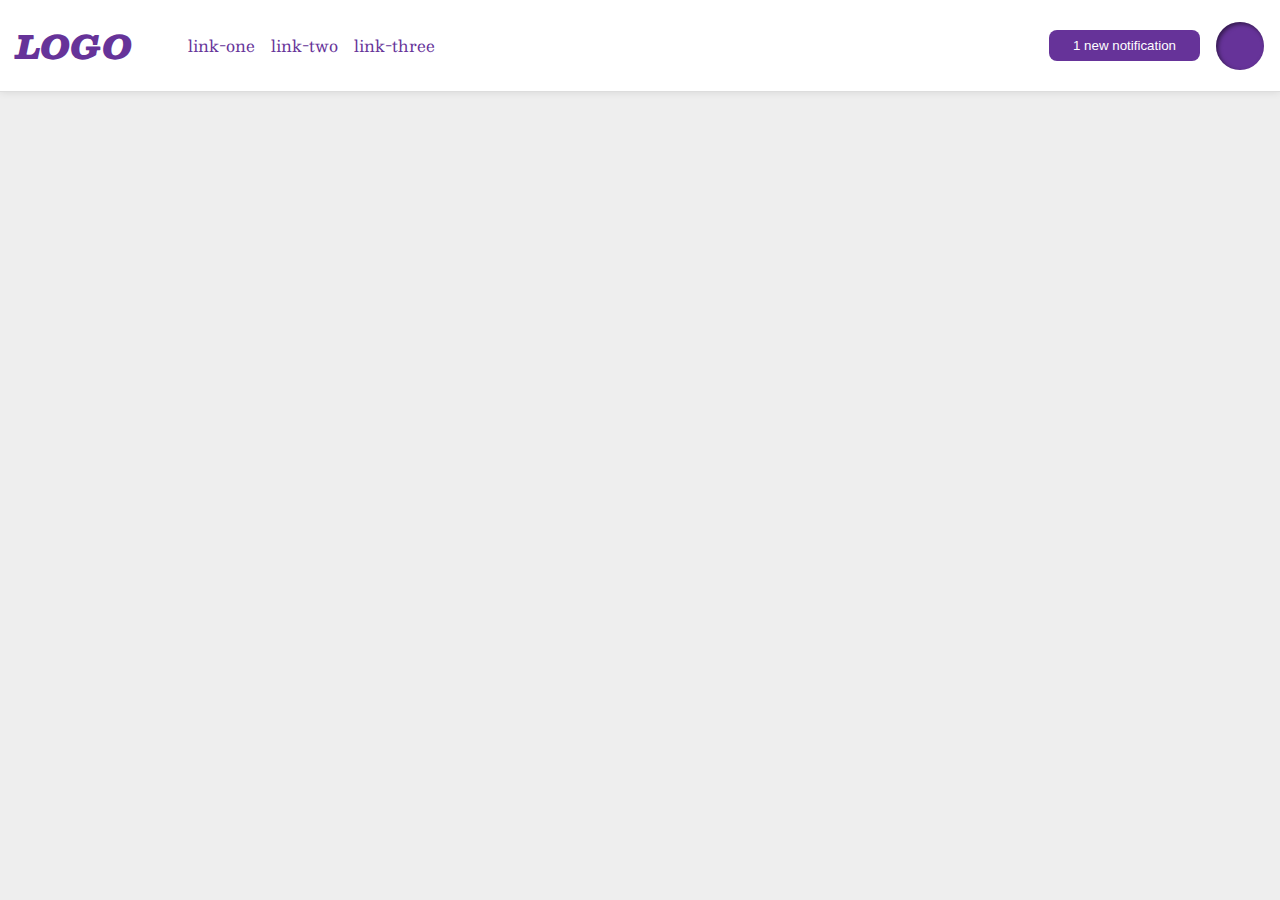
<file: foundations/flex/03-flex-header-2/index.html>
<!DOCTYPE html>
<html lang="en">
  <head>
    <meta charset="UTF-8">
    <meta http-equiv="X-UA-Compatible" content="IE=edge">
    <meta name="viewport" content="width=device-width, initial-scale=1.0">
    <title>Flex Header 2</title>
    <link rel="stylesheet" href="style.css">
  </head>
  
  <body>
    <div class="header">
      <div class="left">

        <div class="logo">
          LOGO
        </div>
        <ul class="links">
          <li><a href="https://google.com">link-one</a></li>
          <li><a href="https://google.com">link-two</a></li>
          <li><a href="https://google.com">link-three</a></li>
        </ul>
      </div>
      <div class="right">
        
        <button class="notifications">
          1 new notification
        </button>
        <div class="profile-image"></div>
      </div>
    </div>
  </body>
</html>
</file>
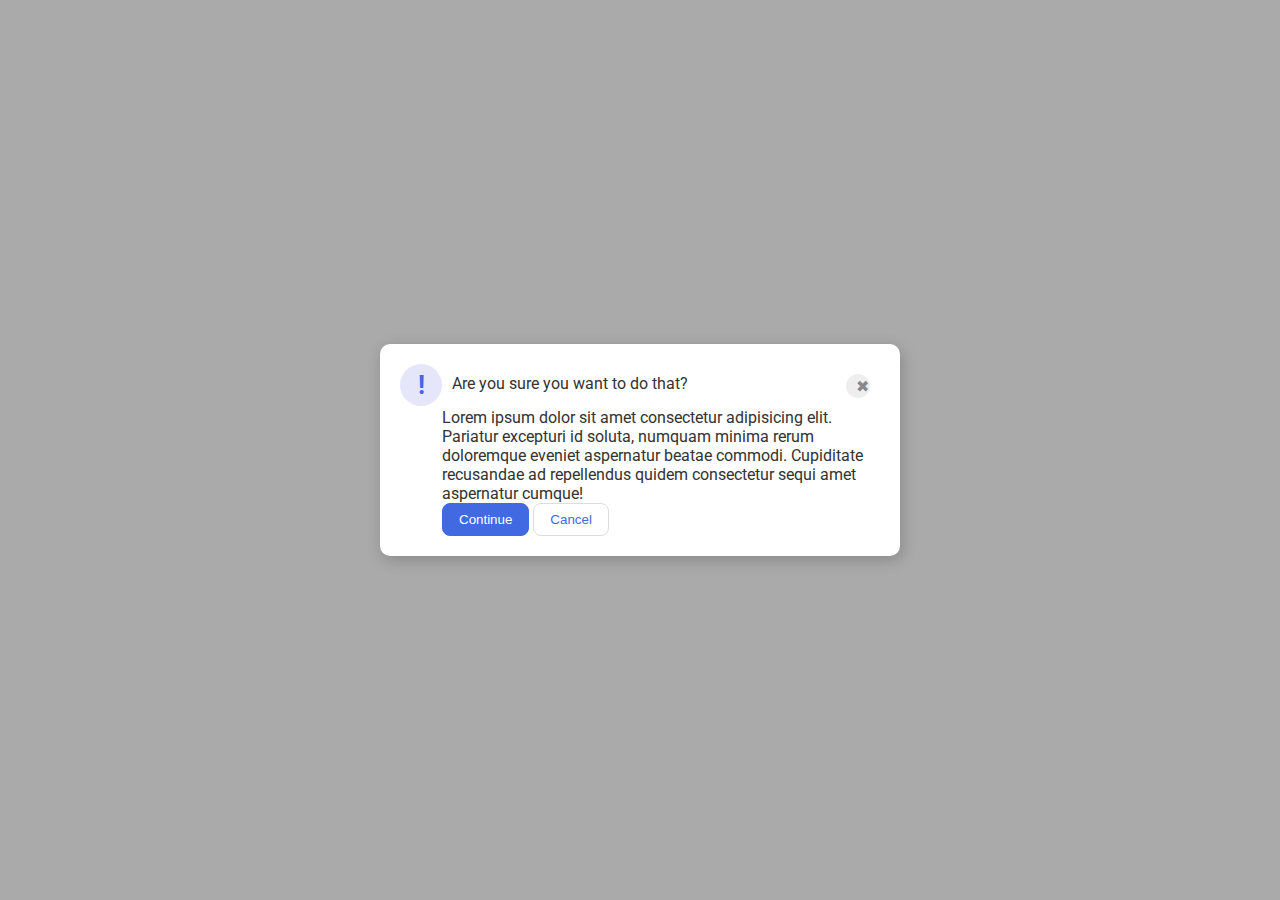
<file: foundations/flex/05-flex-modal/index.html>
<!DOCTYPE html>
<html lang="en">
  <head>
    <meta charset="UTF-8">
    <meta http-equiv="X-UA-Compatible" content="IE=edge">
    <meta name="viewport" content="width=device-width, initial-scale=1.0">
    <link rel="stylesheet" href="style.css">
    <title>Modal</title>
  </head>
  <body>
    <div class="modal">
      <div class="icon">!</div>
      <div class="left">

        <div class="header">Are you sure you want to do that?
        <button class="close-button">✖</button></div>
        <div class="text">Lorem ipsum dolor sit amet consectetur adipisicing elit. Pariatur excepturi id soluta, numquam minima rerum doloremque eveniet aspernatur beatae commodi. Cupiditate recusandae ad repellendus quidem consectetur sequi amet aspernatur cumque!</div>
        <button class="continue">Continue</button>
        <button class="cancel">Cancel</button>
      </div>
    </div>
  </body>
</html>
</file>
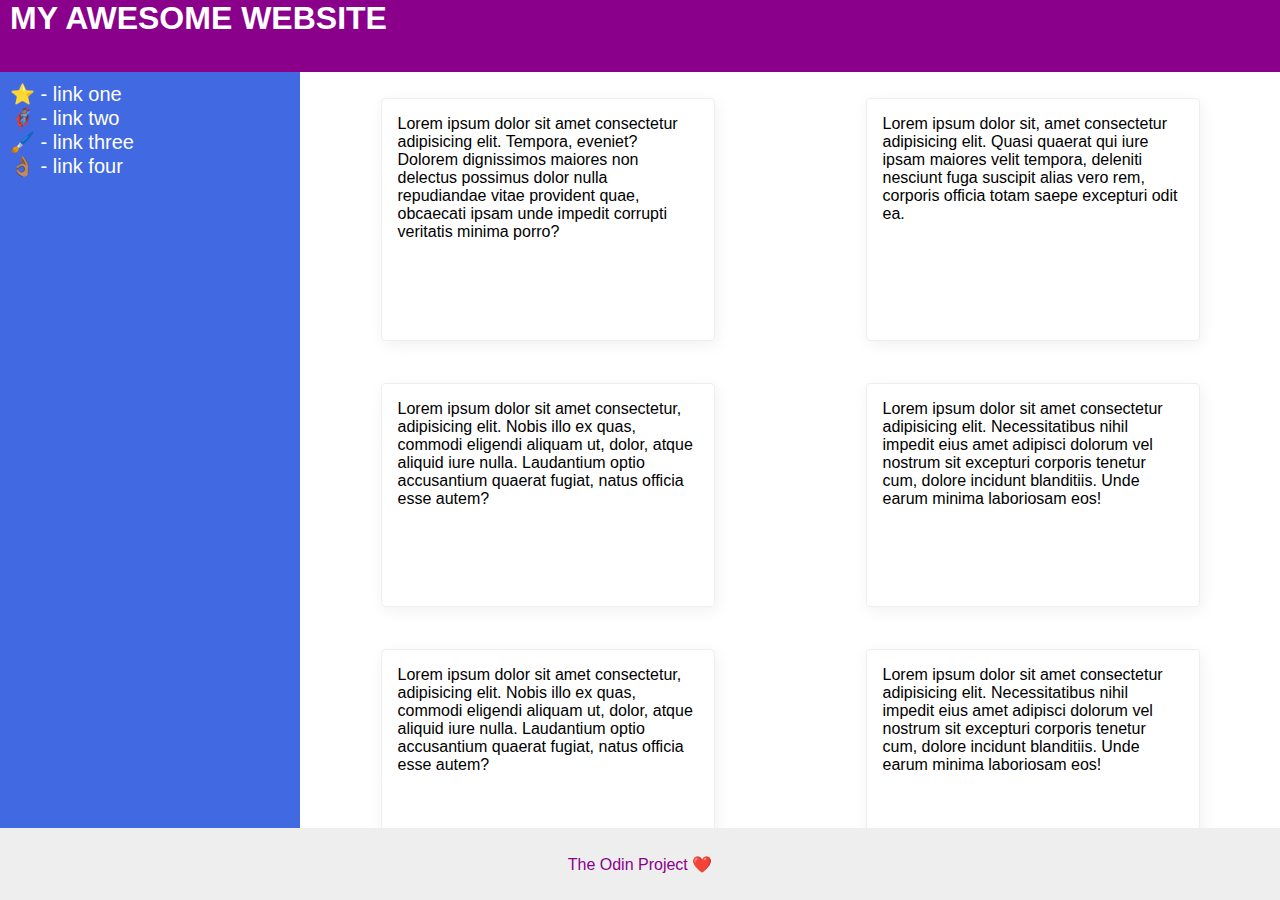
<file: foundations/flex/07-flex-layout-2/index.html>
<!DOCTYPE html>
<html lang="en">
  <head>
    <meta charset="UTF-8">
    <meta http-equiv="X-UA-Compatible" content="IE=edge">
    <meta name="viewport" content="width=device-width, initial-scale=1.0">
    <title>The Holy Grail</title>
    <link rel="stylesheet" href="style.css">
  </head>
  <body>
    <div class="header">
      MY AWESOME WEBSITE
    </div>
    <div class="content">


      <div class="sidebar">
        <ul>
          <li><a href="#">⭐ - link one</a></li>
          <li><a href="#">🦸🏽‍♂️ - link two</a></li>
          <li><a href="#">🖌️ - link three</a></li>
          <li><a href="#">👌🏽 - link four</a></li>
        </ul>
      </div>
      <div class="container">
        
      <div class="card">Lorem ipsum dolor sit amet consectetur adipisicing elit. Tempora, eveniet? Dolorem dignissimos maiores non delectus possimus dolor nulla repudiandae vitae provident quae, obcaecati ipsam unde impedit corrupti veritatis minima porro?</div>
      <div class="card">Lorem ipsum dolor sit, amet consectetur adipisicing elit. Quasi quaerat qui iure ipsam maiores velit tempora, deleniti nesciunt fuga suscipit alias vero rem, corporis officia totam saepe excepturi odit ea.</div>
      <div class="card">Lorem ipsum dolor sit amet consectetur, adipisicing elit. Nobis illo ex quas, commodi eligendi aliquam ut, dolor, atque aliquid iure nulla. Laudantium optio accusantium quaerat fugiat, natus officia esse autem?</div>
      <div class="card">Lorem ipsum dolor sit amet consectetur adipisicing elit. Necessitatibus nihil impedit eius amet adipisci dolorum vel nostrum sit excepturi corporis tenetur cum, dolore incidunt blanditiis. Unde earum minima laboriosam eos!</div>
      <div class="card">Lorem ipsum dolor sit amet consectetur, adipisicing elit. Nobis illo ex quas, commodi eligendi aliquam ut, dolor, atque aliquid iure nulla. Laudantium optio accusantium quaerat fugiat, natus officia esse autem?</div>
      <div class="card">Lorem ipsum dolor sit amet consectetur adipisicing elit. Necessitatibus nihil impedit eius amet adipisci dolorum vel nostrum sit excepturi corporis tenetur cum, dolore incidunt blanditiis. Unde earum minima laboriosam eos!</div>
    </div>
    </div>
    <div class="footer">
      The Odin Project ❤️
    </div>
  </body>
</html>
</file>
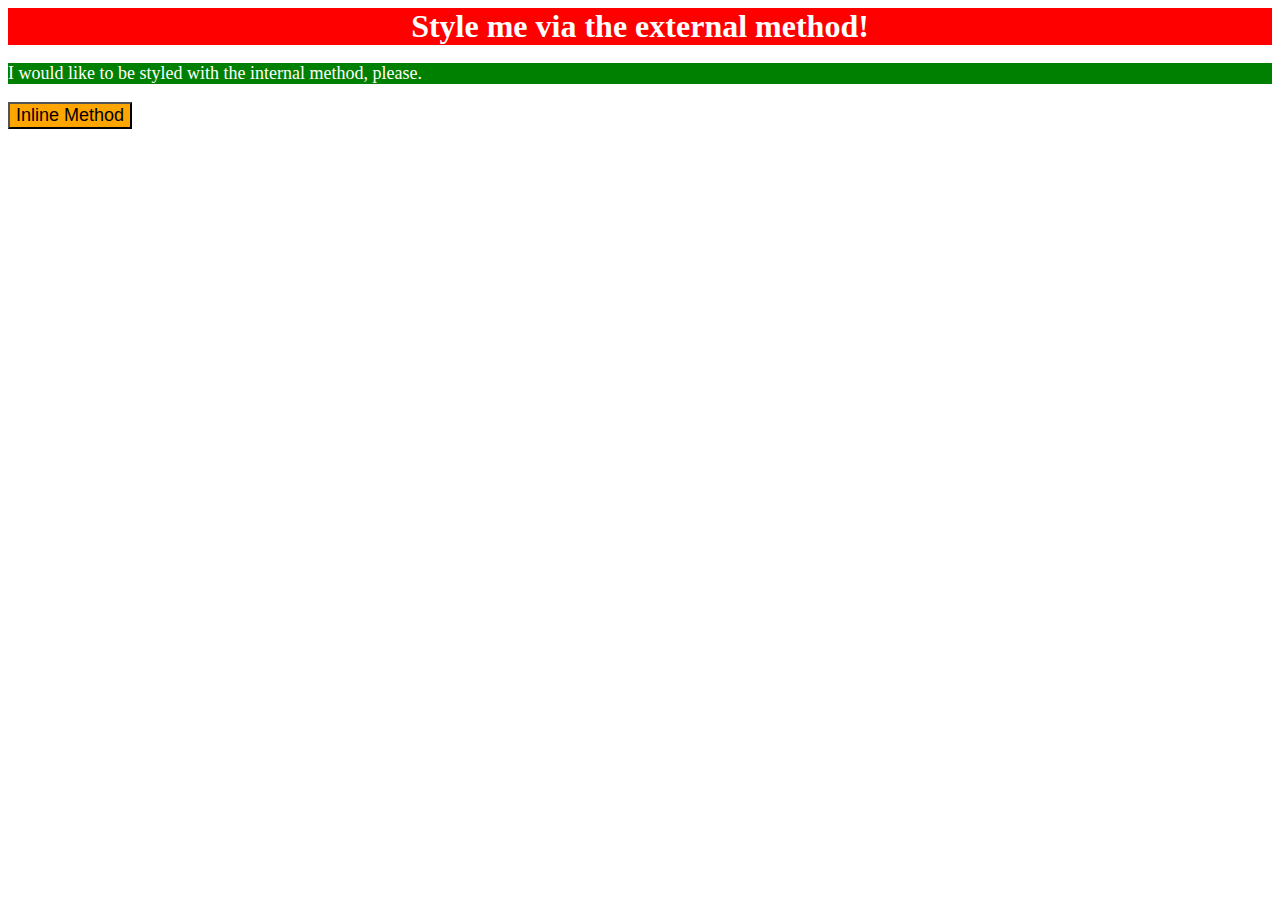
<file: foundations/intro-to-css/01-css-methods/index.html>
<!DOCTYPE html>
<html lang="en">
  <head>
    <meta charset="UTF-8">
    <meta http-equiv="X-UA-Compatible" content="IE=edge">
    <meta name="viewport" content="width=device-width, initial-scale=1.0">
    <link rel="stylesheet" href="./style.css">
    <style>
      p{
        background-color: green;
        color: white;
        font-size: 18px;
      }
    </style>
    <title>Methods for Adding CSS</title>
  </head>
  <body>
    <div>Style me via the external method!</div>
    <p>I would like to be styled with the internal method, please.</p>
    <button style="background-color: orange;font-size: 18px;">Inline Method</button>
  </body>
</html>
</file>
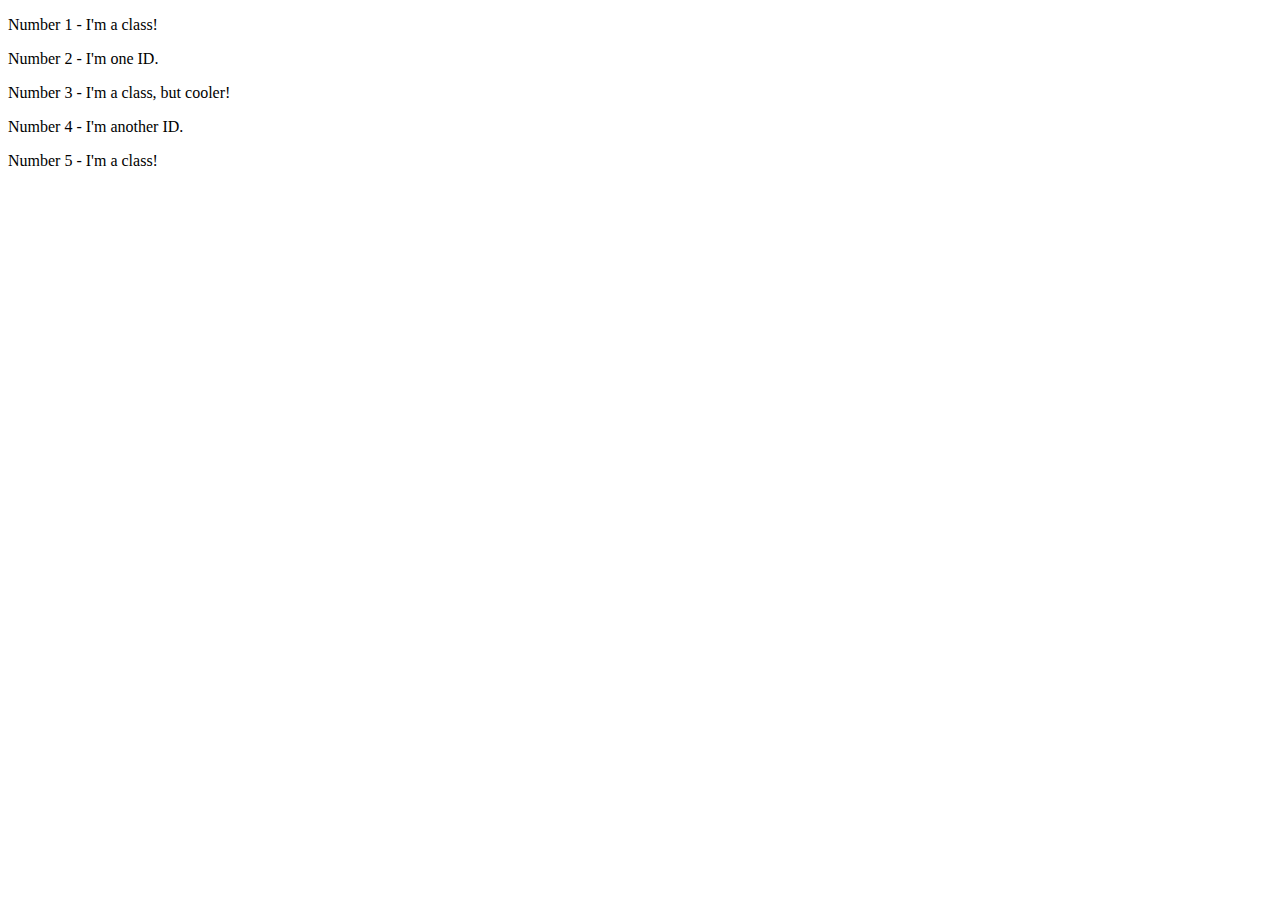
<file: foundations/intro-to-css/02-class-id-selectors/index.html>
<!DOCTYPE html>
<html lang="en">
  <head>
    <meta charset="UTF-8">
    <meta http-equiv="X-UA-Compatible" content="IE=edge">
    <meta name="viewport" content="width=device-width, initial-scale=1.0">
    <title>Class and ID Selectors</title>
    <link rel="stylesheet" href="style.css">
  </head>
  <body>
    <p class="odd">Number 1 - I'm a class!</p>
    <div  id="two">Number 2 - I'm one ID.</div>
    <p class="odd three">Number 3 - I'm a class, but cooler!</p>
    <div class="four" id="four">Number 4 - I'm another ID.</div>
    <p class="odd">Number 5 - I'm a class!</p>
  </body>
</html>
</file>
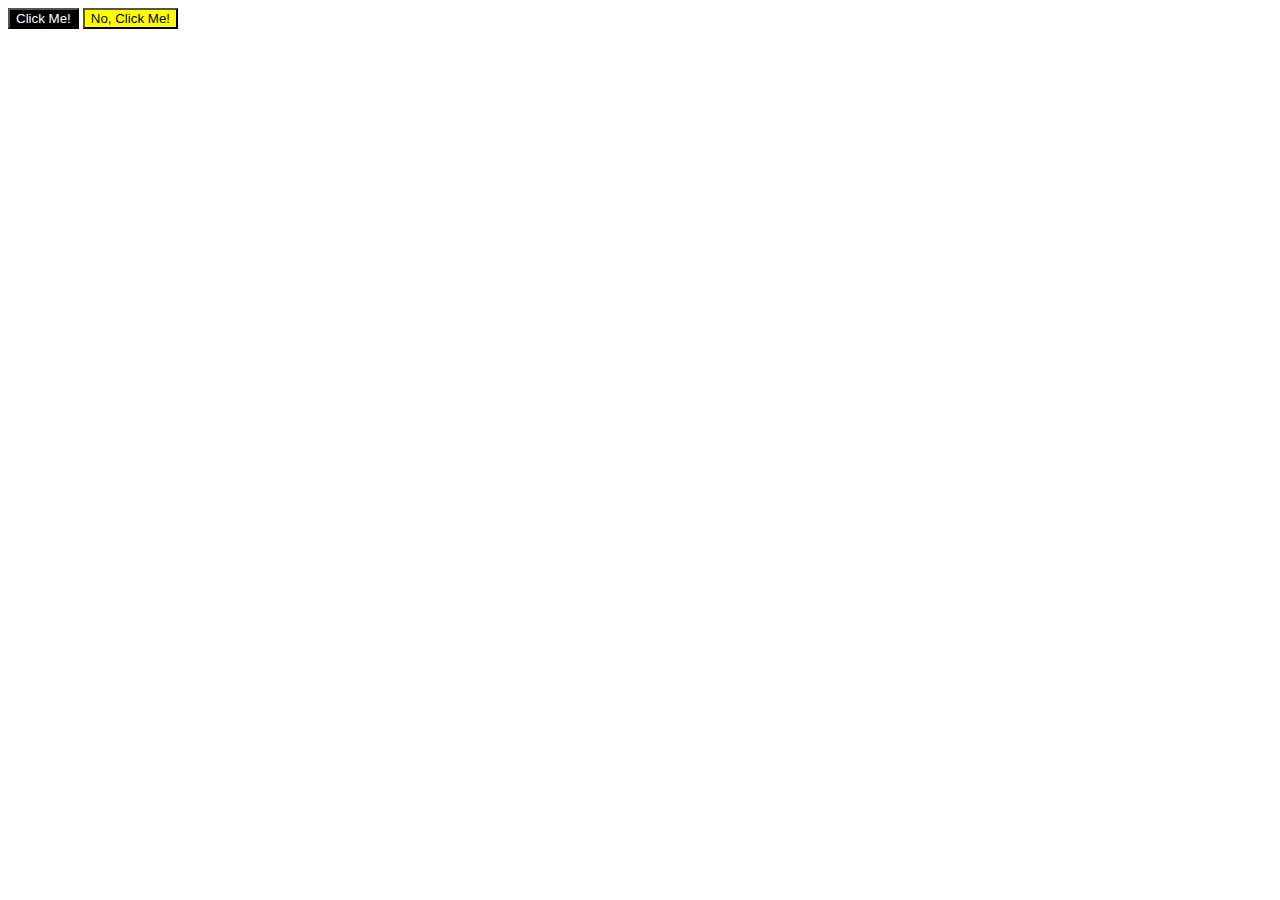
<file: foundations/intro-to-css/03-grouping-selectors/index.html>
<!DOCTYPE html>
<html lang="en">
  <head>
    <meta charset="UTF-8">
    <meta http-equiv="X-UA-Compatible" content="IE=edge">
    <meta name="viewport" content="width=device-width, initial-scale=1.0">
    <title>Grouping Selectors</title>
    <link rel="stylesheet" href="style.css">
  </head>
  <body>
    <button class="one">Click Me!</button>
    <button class="two">No, Click Me!</button>
  </body>
</html>
</file>
<file: foundations/flex/03-flex-header-2/style.css>
/* this is some magical font-importing.  
you'll learn about it later. */
@import url('https://fonts.googleapis.com/css2?family=Besley:ital,wght@0,400;1,900&display=swap');

body {
  margin: 0;
  background: #eee;
  font-family: Besley, serif;
}

.header {
  background: white;
  border-bottom: 1px solid #ddd;
  box-shadow: 0 0 8px rgba(0,0,0,.1);
  display: flex;
  align-items: center;
  justify-content: space-between;
  padding: 16px;
}

.profile-image {
  background: rebeccapurple;
  box-shadow: inset 2px 2px 4px rgba(0,0,0,.5);
  border-radius: 50%;
  width: 48px;
  height: 48px;
  text-align:  right;
}

.logo {
  color: rebeccapurple;
  font-size: 32px;
  font-weight: 900;
  font-style: italic;
  display: flex;
  gap:16px;

}

button {
  border: none;
  border-radius: 8px;
  background: rebeccapurple;
  color: white;
  padding: 8px 24px;
}

a {
  /* this removes the line under our links */
  text-decoration: none;
  color: rebeccapurple;
}

ul {
  list-style-type: none;
  display: flex;
  gap:16px;
}

.left,.right{
  display: flex;
  align-items: center;
  gap: 16px;
}


/* .right{
  justify-content: flex-end;
} */
</file>
<file: foundations/flex/05-flex-modal/style.css>
@import url('https://fonts.googleapis.com/css2?family=Roboto:wght@400;700&display=swap');

html, body {
  height: 100%;
}

body {
  font-family: Roboto, sans-serif;
  margin: 0;
  background: #aaa;
  color: #333;
  /* I'll give you this one for free lol */
  display: flex;
  align-items: center;
  justify-content: center;
}

.modal {
  background: white;
  width: 480px;
  border-radius: 10px;
  box-shadow: 2px 4px 16px rgba(0,0,0,.2);
}

.icon {
  color: royalblue;
  font-size: 26px;
  font-weight: 700;
  background: lavender;
  width: 42px;
  height: 42px;
  border-radius: 50%;
  display: flex;
  align-items: center;
  justify-content: center;
}

.close-button {
  background: #eee;
  border-radius: 50%;
  color: #888;
  font-weight: 400;
  font-size: 16px;
  height: 24px;
  width: 24px;
  display: flex;
  align-items: center;
  justify-content: center;
  border: 1px solid #eee;
  padding: 0;
}

button {
  cursor: pointer;
  padding: 8px 16px;
  border-radius: 8px;
}

button.continue {
  background: royalblue;
  border: 1px solid royalblue;
  color: white;
}

button.cancel {
  background: white;
  border: 1px solid #ddd;
  color: royalblue;
}
/* task */
.modal{
  display:flex;
  padding:20px;

}
.icon{
  /* display: flex; */
  flex-shrink: 0;
}
.close-button{
  justify-content: flex-end;
}
.header{
  display: flex;
  justify-content: space-between;
  padding: 10px;

}
</file>
<file: foundations/flex/07-flex-layout-2/style.css>
body {
  font-family: -apple-system, BlinkMacSystemFont, 'Segoe UI', Roboto, Oxygen, Ubuntu, Cantarell, 'Open Sans', 'Helvetica Neue', sans-serif;
  margin: 0;
  min-height: 100vh;
}

.header {
  height: 72px;
  background: darkmagenta;
  color: white;
}

.footer {
  height: 72px;
  background: #eee;
  color: darkmagenta;
}

.sidebar {
  width: 300px;
  background: royalblue;
  box-sizing: border-box;

}

.card {
  border: 1px solid #eee;
  box-shadow: 2px 4px 16px rgba(0,0,0,.06);
  border-radius: 4px;
}
/* solution */
body {
  display: flex;
  flex-direction: column;
}

.header{
  font-size: 32px;
  font-weight: bold;
  padding-left: 10px;
}
.content{
  display: flex;
  flex-direction: row;
  flex: 1;
}
.sidebar{
  display: flex;
  flex-shrink: 0;
  font-size: 20px;
  gap: 10px;
  padding: 10px;
}
.container{
  display: flex;
  flex-direction: row;
  justify-content: space-around;
  gap: 10px;
  padding: 10px;
  flex-wrap: wrap;
  


}
.card{
  border: 1px solid #eee;
  box-shadow: 2px 4px 16px rgba(0,0,0,.06);
  border-radius: 4px;
  width: 300px;
  padding: 16px;
  margin: 16px;

}
.footer{
  display: flex;
  justify-content: center;
  align-items: center;
  position: fixed;
  bottom: 0;
  right: 0;
  left: 0;
  text-align: center;
}

  ul {
    list-style-type: none;
    margin: 0;
    padding: 0;
  }
  a {
    color: white;
    text-decoration: none; 
  }
</file>
<file: foundations/intro-to-css/01-css-methods/style.css>
/* Add styles here */
div{
    background-color:red;
    color:white;
    font-size: 32px;
    font-weight: bold;
    text-align: center;

}
</file>
<file: foundations/intro-to-css/02-class-id-selectors/style.css>
.one{
    background-color: black;

}
.two{
background-color: yellow;
}
</file>
<file: foundations/intro-to-css/03-grouping-selectors/style.css>
.one.two{
    font-size: 10px;
font-weight: bold;
/* font-family: sans-serif; */
}
.one{
    background-color: black;
    color: white;

}
.two{
background-color: yellow;
}
</file>
